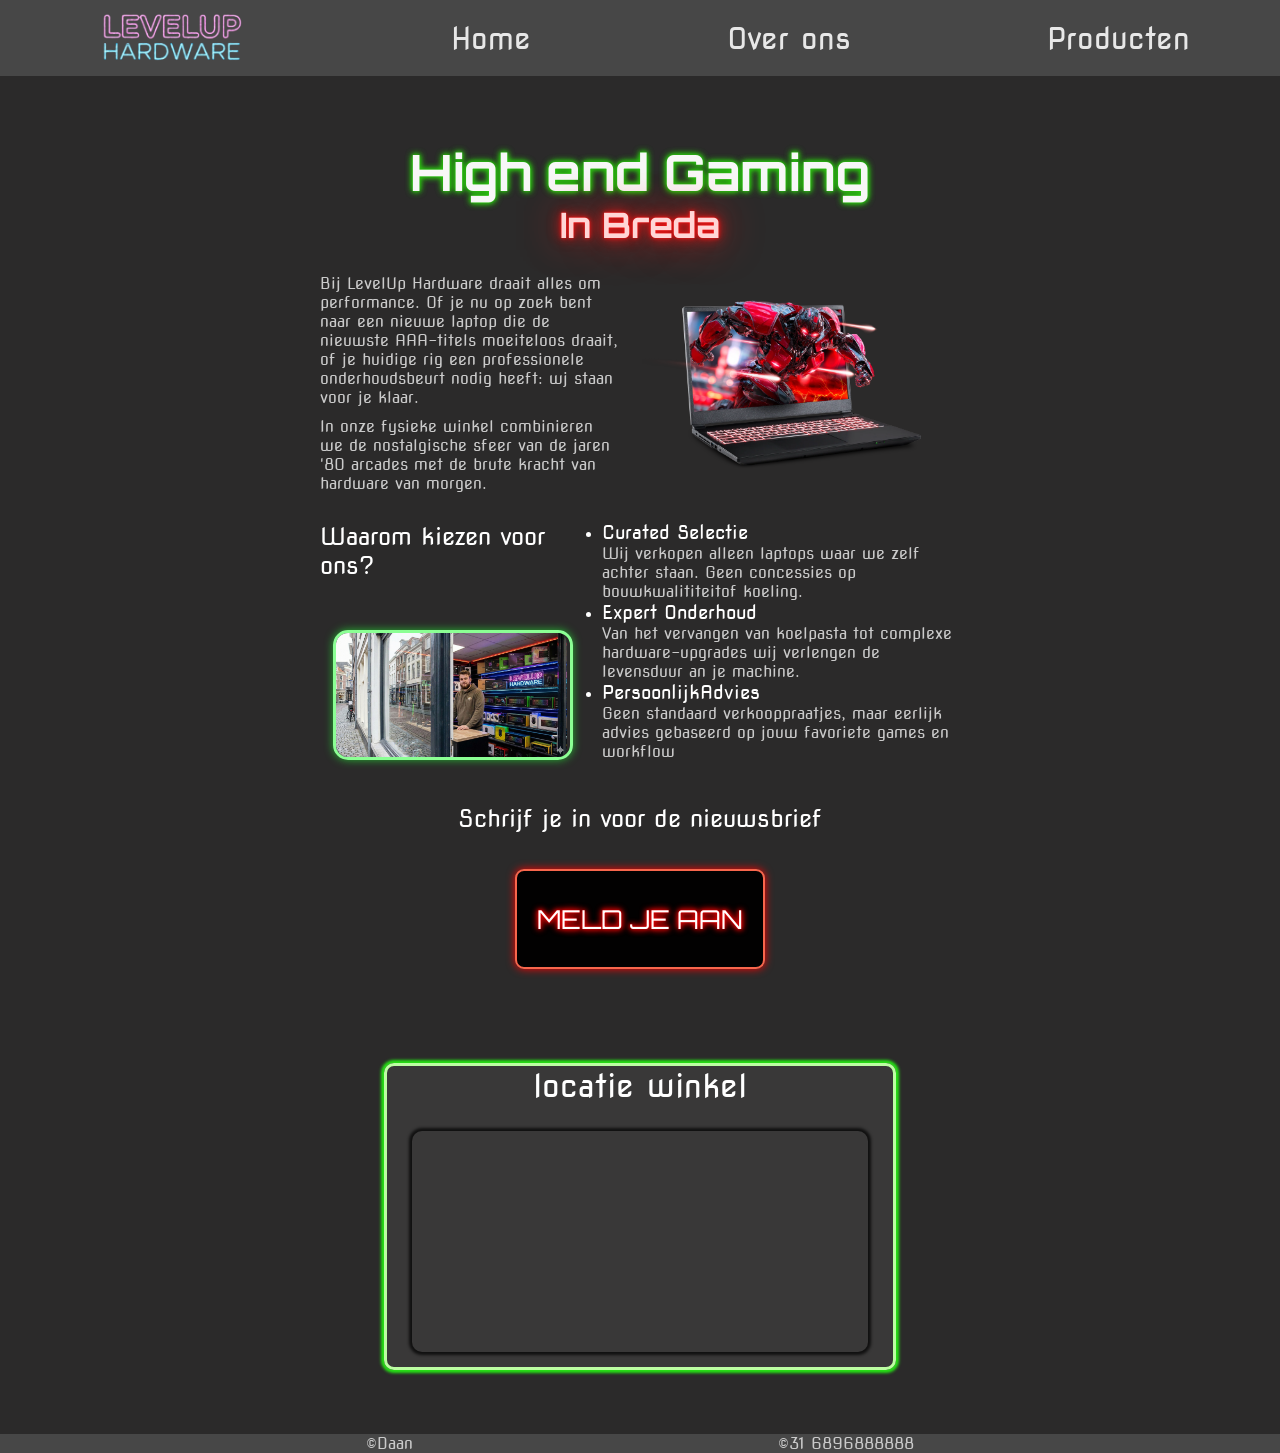
<file: index.html>
<!DOCTYPE html>
<html lang="nl">

<head>
    <meta charset="UTF-8">
    <meta name="viewport" content="width=device-width,initial-scale=1">
    <title>Daan</title>
    <link rel="stylesheet" href="css/Stylesheet.css">
    <link rel="preconnect" href="https://fonts.googleapis.com">
    <link rel="preconnect" href="https://fonts.gstatic.com" crossorigin>
    <link href="https://fonts.googleapis.com/css2?family=Tilt+Neon&display=swap" rel="stylesheet">
    <link href="https://fonts.googleapis.com/css2?family=Nova+Square&display=swap" rel="stylesheet">
    <link href="https://fonts.googleapis.com/css2?family=Orbitron&display=swap" rel="stylesheet">
</head>

<body>
    <header>
        <nav>
            <img class="LogoImage" src="Img/logo.png" alt="Logo">

            <a href="index.html">Home</a>
            <a href="OverOns.html">Over ons</a>
            <a href="Producten.html">Producten</a>

        </nav>



    </header>
    <main>
        <div class="RedGreenNeonText">
            <div class="Neon green">
                <h1>High end Gaming</h1>
            </div>
            <div class="Neon red">
                <h1>In Breda</h1>
            </div>

        </div>
        <div class="wrapper">
            <div class="Section">
                <div class="TextSeperator">
                    <p>Bij LevelUp Hardware draait alles om performance. Of je nu op zoek bent naar een nieuwe laptop
                        die de nieuwste AAA-titels moeiteloos draait, of je huidige rig een professionele
                        onderhoudsbeurt nodig heeft: wj staan voor je klaar.</p>
                    <p>In onze fysieke winkel combinieren we de nostalgische sfeer van de jaren '80 arcades met de brute
                        kracht van hardware van morgen.</p>
                </div>

                <img class="PlainImage" src="Img/laptop.webp" alt="GameLaptop">
            </div>
            <div class="Section">
                <div class="PwithT">
                    <H2>Waarom kiezen voor ons?</H2>
                    <img class="StoreFrontImg GreenNeonBorder" src="Img/storefront.png" alt="storeFront">
                </div>

                <ul>
                    <li>
                        <H3>Curated Selectie</H3>
                        <p>Wij verkopen alleen laptops waar we zelf achter staan. Geen concessies op
                            bouwkwalititeitof koeling. </p>
                    </li>
                    <li>
                        <h3>Expert Onderhoud</h3>
                        <p>Van het vervangen van koelpasta tot complexe hardware-upgrades wij verlengen de
                            levensduur an je machine.</p>
                    </li>
                    <li>
                        <h3>PersoonlijkAdvies</h3>
                        <p>Geen standaard verkooppraatjes, maar eerlijk advies gebaseerd op jouw favoriete games en
                            workflow</p>
                    </li>
                </ul>



            </div>
        </div>
        <div class="nieuws-brief">
            <h2>Schrijf
                je in voor de nieuwsbrief</h2>
            <button type="button" class="nieuwsbrief-button"> MELD JE AAN</button>

        </div>

        <div class="map">

            <h2>locatie winkel</h2>
            <iframe style="border:0" allowfullscreen src="https://www.google.com/maps/embed/v1/place?key=AIzaSyBVizdQeh3udy11xDc5Ao2YStR2gLc-rfc&amp;q=terheidenseweg%20%20350&amp;maptype=roadmap&amp;zoom=14"></iframe>
        </div>

    </main>
    <footer>
        <p> &copy;Daan</p>
        <p> &copy;31 6896888888</p>

    </footer>
</body>


</html>
</file>
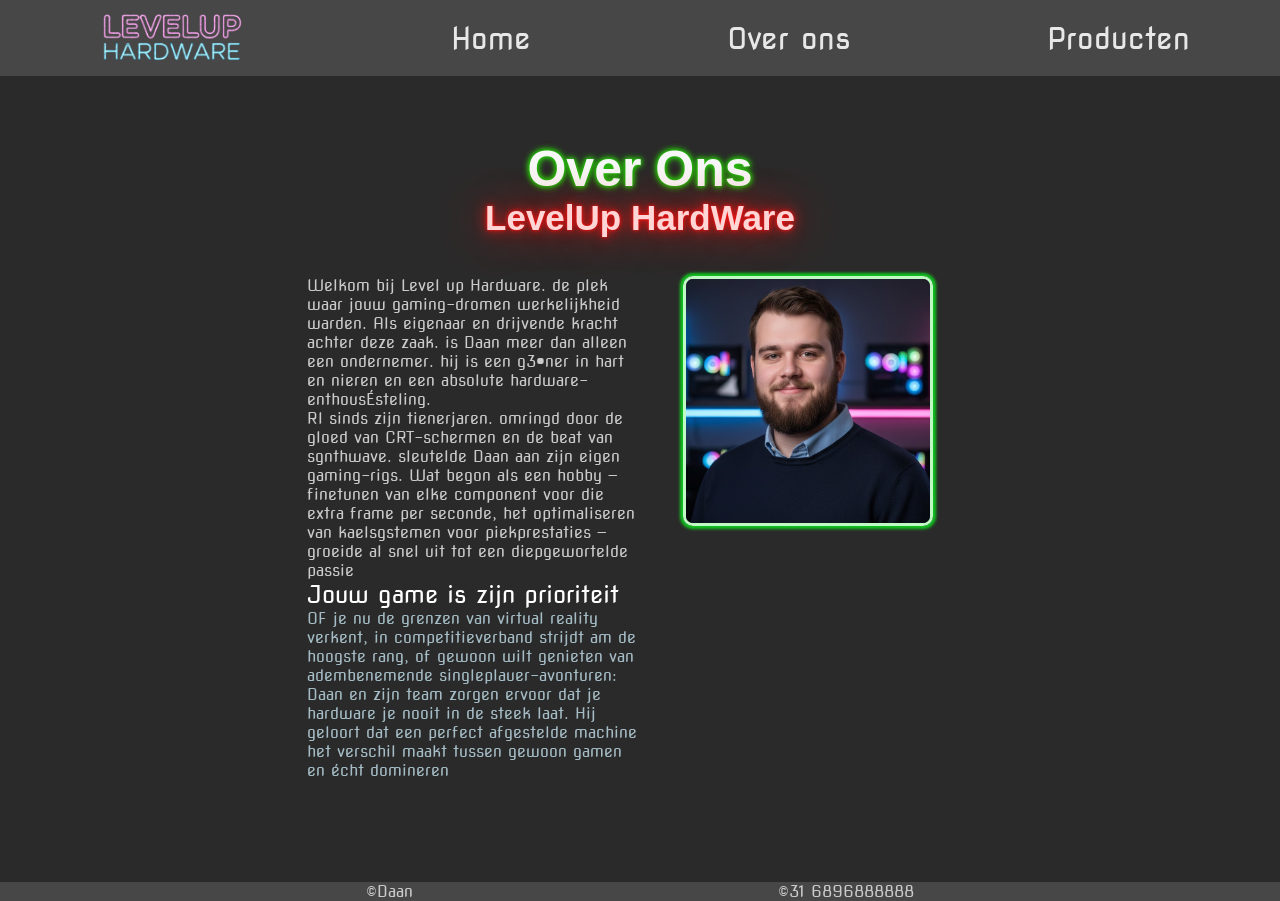
<file: OverOns.html>
<!DOCTYPE html>
<html lang="nl">

<head>
    <meta charset="UTF-8">
    <meta name="viewport" content="width=device-width,initial-scale=1">
    <title>Daan</title>
    <link rel="stylesheet" href="css/Stylesheet.css">
    <link rel="preconnect" href="https://fonts.googleapis.com">
    <link rel="preconnect" href="https://fonts.gstatic.com" crossorigin>
    <link href="https://fonts.googleapis.com/css2?family=Tilt+Neon&display=swap" rel="stylesheet">
    <link href="https://fonts.googleapis.com/css2?family=Nova+Square&display=swap" rel="stylesheet">
</head>

<body>
    <header>
        <nav>
            <img src="Img/logo.png" alt="Logo">

            <a href="index.html">Home</a>
            <a href="OverOns.html">Over ons</a>
            <a href="Producten.html">Producten</a>

        </nav>



    </header>
    <main>
        <div class="RedGreenNeonText">
            <div class="Neon green">
                <h1>Over Ons</h1>
            </div>
            <div class="Neon red">
                <h1> LevelUp HardWare</h1>
            </div>
        </div>
        <div class="wrapperForRow">
            <div class="YapText">
                <p class="MobileTop1">Welkom bij Level up Hardware. de
                    plek waar jouw gaming-dromen
                    werkelijkheid warden. Als eigenaar
                    en drijvende kracht achter deze
                    zaak. is Daan meer dan alleen een
                    ondernemer. hij is een g3•ner in hart
                    en nieren en een absolute
                    hardware-enthousÉsteling.</p>
                <p class="MobileTop2"> 
                    RI sinds zijn tienerjaren. omringd
                    door de gloed van CRT-schermen
                    en de beat van
                    sgnthwave. sleutelde Daan aan
                    zijn eigen gaming-rigs. Wat begon
                    als een hobby — finetunen van
                    elke component voor die extra
                    frame per seconde, het
                    optimaliseren van kaelsgstemen
                    voor piekprestaties — groeide al
                    snel uit tot een diepgewortelde
                    passie</p>
                <h2 class="MobileTop3">Jouw game is zijn prioriteit</h2>
                <p class="darker MobileTop5">OF je nu de grenzen van virtual
                    reality verkent, in
                    competitieverband strijdt am de
                    hoogste rang, of gewoon wilt
                    genieten van adembenemende
                    singleplauer-avonturen: Daan en
                    zijn team zorgen ervoor dat je
                    hardware je nooit in de steek laat.
                    Hij geloort dat een perfect
                    afgestelde machine het verschil
                    maakt tussen gewoon gamen en
                    écht domineren</p>
            </div>
            <div class="PhotoPlace MobileTop4">
                <img class = "GreenNeonBorder" src="Img/daan.jpg" alt="Dit is foto van daan">
            </div>


        </div>


    </main>
    <footer>
        <p> &copy;Daan</p>
        <p> &copy;31 6896888888</p>

    </footer>
</body>


</html>
</file>
<file: css/Stylesheet.css>
* {
    margin: 0;
    padding: 0;
    box-sizing: border-box;
}

/* tab geselecteerde elementen toets design */
*:focus-visible {
    outline: none;

}

*:focus-visible,
a:hover {
    transition-duration: 1s;
    outline-offset: 2px;
    border: 2px rgb(248, 102, 76) double;
    box-shadow: 0 0 8px red
}




.phone {
    display: none;
}

.deskop {
    display: block;
}


/* 


>*  ---selecteerd alle elementen binnen het soot element dat ervoor staat

flex: 1: ---maakt alle elementen binnen een flex display de zelfde groten je moet daarvoor >* gebruiken

*/

:root {
    --PurpleViolet: #c724e7;
}

header {
    justify-content: center;
    background-color: rgb(71, 71, 71);
    top: 0;
    position: sticky;
    /* keeps header visible even when scrolling */
    z-index: 1000;
    /*prevent images or other elements from overlapping when scrolling  */
}

header img {
    width: 15%;
    height: 100%;

}


header nav {
    padding-left: 7%;
    padding-right: 7%;
    justify-content: space-between;
    display: flex;
    flex-direction: row;
    align-items: center;

}

header nav a {
    font-size: 30px;
    font-family: "Nova Square", sans-serif;
    font-style: normal;
    text-decoration: none;
    color: rgb(231, 231, 231);
}


.Neon,
.nieuwsbrief-button {
    display: block;
    font-family: "Orbitron", sans-serif;

}

.RedGreenNeonText {
    margin-top: 5%;
    display: flex;
    flex-direction: column;
    align-items: center;
}

.red {
    color: rgb(255, 214, 214);
    text-shadow:
        0 0 1px #ff1414,
        0 0 4px #ff1414,
        0 0 13px #ff1414,
        0 0 43px #ff1414;
}

.green {
    color: #f7f7f7;
    text-shadow:
        0 0 1px #2ac210,
        0 0 4px #2ac210,
        0 0 7px #2ac210,
        0 0 7px #2ac210;
}

/* .rainbowBorder {
    color: #f7f7f7;
    text-shadow:
        0 0 1px #2ac210,
        0 0 4px #2ac210,
        0 0 7px #2ac210,
        0 0 7px #2ac210;
    animation: rainbow-glow 4s linear infinite;
}

@keyframes rainbow-glow {
    from { filter: hue-rotate(0deg); }
    to   { filter: hue-rotate(360deg); }
} doesn't work and dont need it*/

.TextSeperator {
    display: flex;
    flex-direction: column;
    align-items: center;
    row-gap: 10px;
    padding-right: 20px;
}

.TextSection h2 {
    margin-top: 3%;
}

.YapText {
    display: flex;
    flex-direction: column;
    gap: 2%;

}





main {
    background-color: rgb(43, 42, 42);
    padding-bottom: 5%;


}

.darkTheme {
    background-color: rgb(43, 42, 42);

}

.darkThemeFtHr {
    background-color: rgb(71, 71, 71);

}

.lightThemeFtHr {
    background-color: wheat;
}

.lightTheme {
    background-color: white;
}

/* settings menu and toggles */
.menu {
    position: fixed;
    display: flex;
    align-items: center;
    flex-direction: column;
    margin-right: 10px;
    margin-top: 10px;
    top: 0.8;
    right: 0;
    width: 200px;
}

#ToggleMenu {
    width: 30px;
    height: 30px;
    text-align: center;
    color: white;
    background-color: rgb(43, 42, 42);
    border: 2px white solid;
    border-radius: 6px;
    padding: 0 1px 0 1px;
}

#EnableRainbowTheme {
    background-color: #00000000;
    width: 12.5%;
    height: 75%;
    color: red;
    border: 1px white solid;
    border-radius: 4px;
}

#Slidebarframe {
    display: none;
    justify-content: space-evenly;
    flex-direction: column;
    width: 200px;
    ;
    background-color: #3a3a3af6;
}

.Settingtoggler {
    margin: 6%;
    background-color: #000000;
    /* the box stays black */
    display: flex;
    justify-content: space-evenly;
    align-items: center;
    width: 80%;
    height: 10%;
    border-radius: 5px;
}


/* .Settingtoggler > * {
    background: linear-gradient(to right, red, orange, yellow, green, blue, indigo, violet, red);
    background-size: 200% auto;
    -webkit-background-clip: text;
    background-clip: text;
    color: transparent;
    animation: rainbow 5s linear infinite;
}

@keyframes rainbow {
    0%   { background-position: 0% 50%; }
    100% { background-position: 200% 50%; }
} works but dont need it*/
footer {
    width: 100%;
    height: 100%;
    display: flex;
    justify-content: space-evenly;
    flex-grow: 1;
    background-color: rgb(71, 71, 71);
}

.Section {
    display: flex;
    flex-direction: row;
    align-items: center;
    height: 20%;
    width: 50%;

}

.PwithT {
    display: flex;
    flex-direction: column;
    align-items: center;
    row-gap: 50px;
    width: 100%;
    padding-right: 1rem;
}


.green h1 {
    font-size: 50px;
}

.red h1 {
    font-size: 35px;
}

p,
h2,
h3 {
    font-family: "Nova Square", sans-serif;
    font-weight: 400;
    font-style: normal;
    font-variation-settings:
        "XROT" 0,
        "YROT" 0;
    color: #cacaca;
}



h2,
h3 {
    color: white;
}

main,

/* alles In wrapper onderelkaar zetten */
.wrapper {
    display: flex;
    flex-direction: column;
    align-items: center;
    flex: 1;
}

.wrapperForRow {
    margin-top: 3%;
    margin-bottom: 3%;
    display: flex;
    flex-direction: row;
    margin-left: 24%;
    margin-right: 24%;
}

.wrapperForRow>* {
    flex: 1;
    box-sizing: border-box;
}

.PhotoPlace {
    display: flex;
    justify-content: center;
    margin-left: 5px;
}

.wrapperForRow img {
    width: 250px;
    height: 250px;
    border: 3px #bffac4 solid;
    box-shadow: 0px 0px 3px 3px #06ff1bb9;
    border-radius: 10px;

}




.Slogan {
    padding-top: 2.5%;
    display: flex;
    flex-direction: column;
    align-items: center;
    padding-bottom: 2.5%;

}

.darker {
    color: #a4bcc5;
}


ul {
    color: white;
}


.PlainImage {
    width: 50%;
    height: 50%;
}

.NeonImage {
    width: 100%;
    height: 100%;
    padding-right: 1%;
}

/* extra class om alle's dat ik wil een neon rand te geven zonder duplicate code te maken */
.GreenNeonBorder {
    border: 3px rgb(139, 255, 148) solid;
    box-shadow: 0 0 8px rgba(35, 211, 50, 0.815);
    border-radius: 15px;
}


.StoreFrontImg {
    width: 90%;
    height: 100%;
    padding-right: 1%;
}

.Catagory {
    width: 60%;
}

.ProductList {

    display: flex;
    justify-content: center;
    flex-direction: column;
    margin: 0 auto;
    margin-top: 3%;
}

.Column {
    margin-bottom: 2%;
    border-radius: 15px;
    background-color: rgb(53, 51, 51);
    display: flex;
    justify-content: left;
    margin-right: 10%;
}



.TextSection {
    display: flex;
    flex-direction: column;
}

.TextSection>* {
    flex: 1;
}


.ProductFrame {
    position: relative;
    width: 175px;
    height: 175px;
    margin-right: 10px;
}

.ProductFrame img {
    width: 175px;
    height: 175px;
    display: block;
    object-fit: cover;
}

.centerText{
    margin-top: 30px;
    text-align: center;
}

.nieuws-brief {
    margin-top: 2%;
    display: flex;
    flex-direction: column;
    justify-content: space-around;
    align-items: center;
    height: 200px;
    width: 500px;
    margin-bottom: 6%;
}


.nieuwsbrief-button {
    height: 50%;
    width: 50%;
    background-color: #000000f6;
    border: 2px rgb(248, 102, 76) double;
    border-radius: 9px;
    color: white;
    text-shadow:
        0 0 1px #fc0909,
        0 0 4px #fc0909,
        0 0 7px #fc0909,
        0 0 7px #fc0909;
    font-size: 26px;
    box-shadow: 0 0 8px red;
}

.nieuwsbrief-button:hover {
    color: black;
}

#popUp {
    display: none;
    background-color: floralwhite;
    flex-direction: column;
    align-items: center;
    width: 400px;
    height: 400px;
    position: fixed;
    margin-top: 80px;
    top: 0;
    z-index: 990000;


}

.map {
    width: 40%;
    /* make height and widtht the same */
    aspect-ratio: 1/0.6;
    margin: 0 auto;
    display: flex;
    flex-direction: column;
    justify-content: center;
    background-color: #3a3a3af6;
    border: 3px #bcffa2 solid;
    box-shadow: 0 0 3px 3px rgb(38, 226, 21);
    border-radius: 10px;
}

.map h2 {
    text-align: center;
    margin-bottom: 5%;
    font-size: 2rem;
}

.map iframe {
    margin-left: 5%;
    margin-right: 5%;
    margin-bottom: 3%;
    height: 80%;
    border: 7px #000000 solid;
    box-shadow: 0px 0px 3px 3px #000000b9;
    border-radius: 10px;

}

.buttons {
    display: flex;
    justify-content: space-evenly;
    width: 100%;
}

#popupContent {
    display: flex;
    flex-direction: column;
    align-items: center;
}


form {
    display: flex;
    flex-direction: column;
    flex: 1;
    padding: 1rem;
    text-align: center;
}

@media (max-width: 867px) {

    header {
        height: 70px;
        display: flex;
        align-items: center;

    }

    header nav a {
        font-size: 20px;
    }

    header nav img {
        height: 50px;
    }

    .green h1 {
        font-size: 30px;
    }

    .red h1 {
        font-size: 23px;
    }

    .RedGreenNeonText {
        margin-bottom: 6%;
    }

    .Section {
        display: block;
        height: 20%;
        width: 80%;
    }

    .PlainImage {
        width: 70%;
        height: 70%;
    }

    .PwithT {
        margin-bottom: 7%;
        row-gap: 15px;
    }

    .YapText {
        display: contents;
        text-align: center;
    }

    .wrapperForRow {

        display: flex;
        flex-direction: column;
        margin-top: 3%;
        margin-bottom: 3%;
        margin-left: 10%;
        margin-right: 10%;
    }

    .PhotoPlace img {
        margin: 0 auto;

    }

    .PhotoPlace {
        margin-top: 20px;
        margin-bottom: 20px;
    }


    /* mobile stuff ordered for overons page */
    .MobileTop1 {
        order: 1;
    }

    .MobileTop2 {
        order: 2;
        margin-bottom: 20px;
    }

    .MobileTop3 {
        order: 3;
    }

    .MobileTop4 {
        order: 4;
    }

    .MobileTop5 {
        order: 5;
    }





    .nieuws-brief {
        margin-top: 2%;
        display: flex;
        flex-direction: column;
        justify-content: space-around;
        align-items: center;
        height: 100%;
        width: 80%;
        margin-bottom: 10%;
    }

    .nieuws-brief h2 {
        text-align: center;
        margin-bottom: 6%;

    }
}

@media (max-width: 500px) {
    .map {
        width: 90%;

        aspect-ratio: 1/0.9;
    }

    .Column {
        margin: 0 auto;
        margin-left: 4%;
        margin-right: 4%;
        margin-bottom: 9%;
        border-radius: 15px;
        background-color: rgb(53, 51, 51);
        display: flex;
        flex-direction: column;
        align-items: center;

    }

    .ProductFrame .phone {
        display: block;
        position: absolute;
        top: 85%;
        left: 50%;
        transform: translate(-50%, -50%);
        width: 90%;
        text-align: center;
        margin-right: 2%;
        padding-bottom: 20px;
    }




    .TextSection {
        margin-top: 15px;
        display: flex;
        flex-direction: column;
        text-align: center;
        gap: 5px;
    }

    .deskop {
        display: none;
    }

}
</file>
